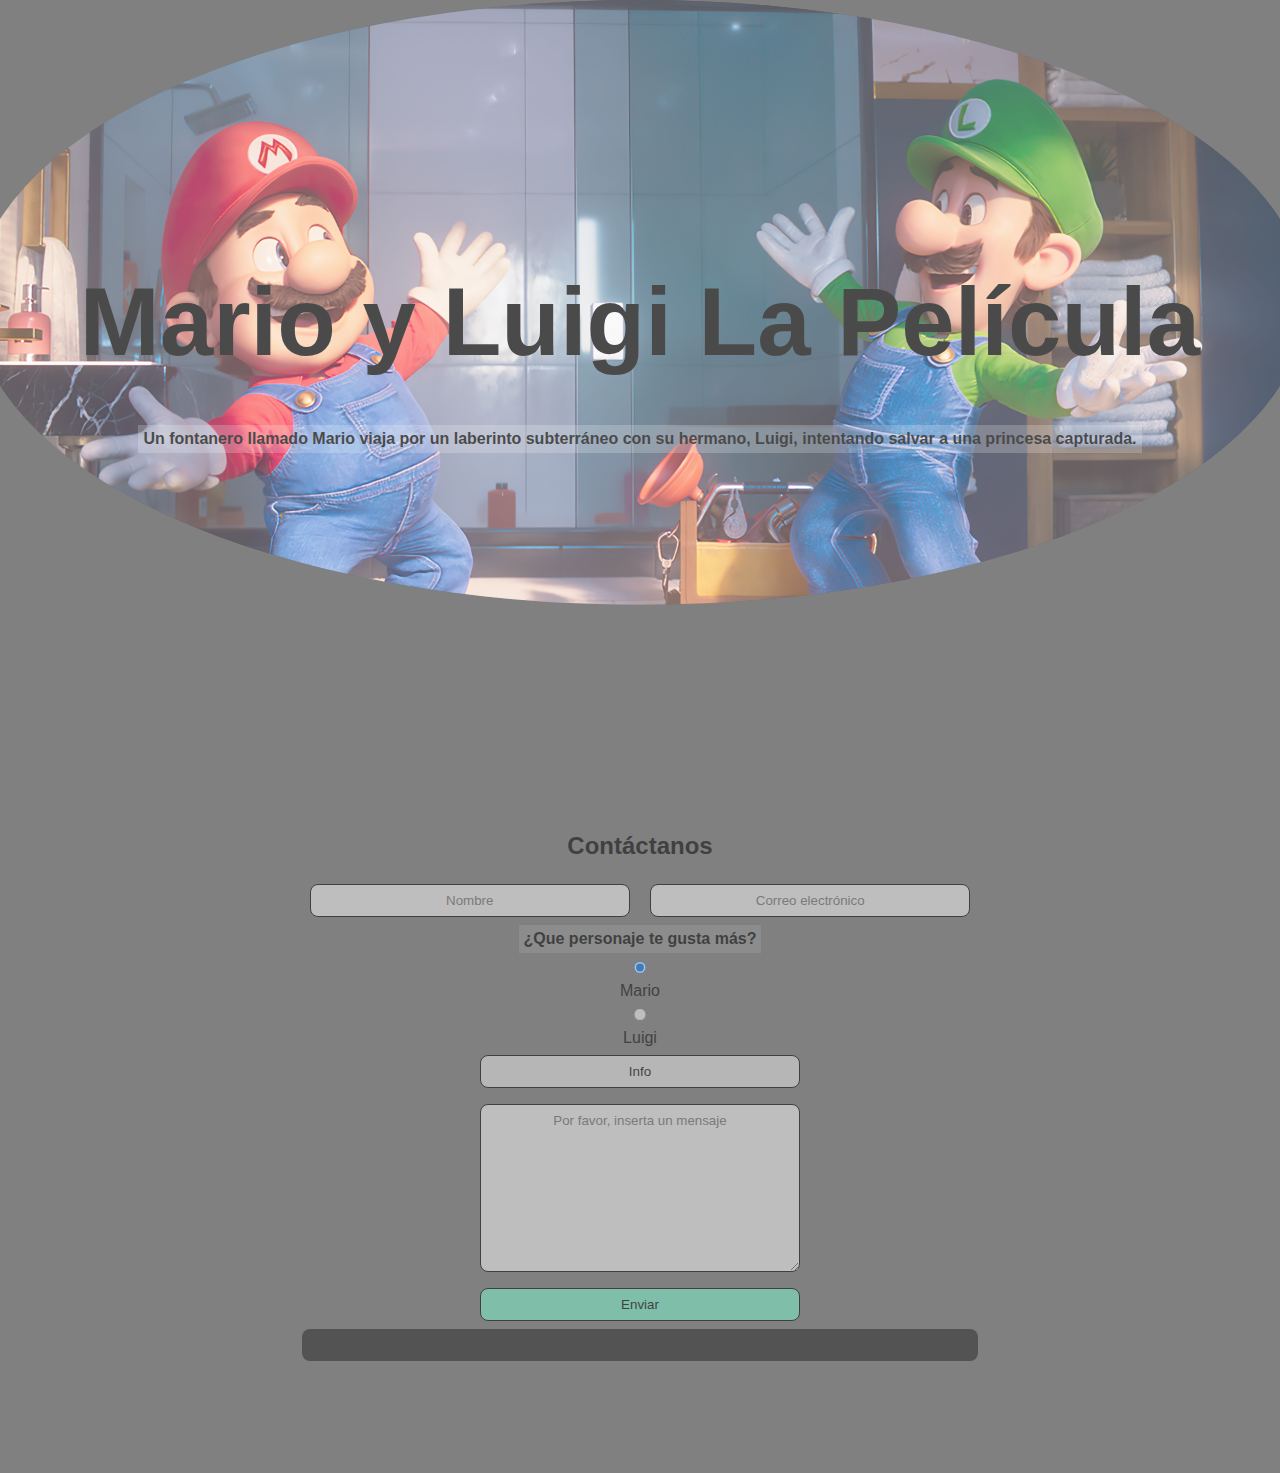
<file: index.html>
<!DOCTYPE html>
<html lang="es">
  <head>
    <meta charset="UTF-8" />
    <meta http-equiv="X-UA-Compatible" content="IE=edge" />
    <meta name="viewport" content="width=device-width, initial-scale=1.0" />
    <link rel="stylesheet" href="./css/style.css" />
    <link rel="stylesheet" href="favicon.ico" />
    <title>Examen T5</title>
  </head>
  <body>
    <div class="container">
      <div class="hero-body">
        <h1>Mario y Luigi La Película</h1>
        <span>
          Un fontanero llamado Mario viaja por un laberinto subterráneo con su
          hermano, Luigi, intentando salvar a una princesa capturada.
        </span>
      </div>
    </div>
    <div class="main">
      <div class="form">
        <h2>Contáctanos</h2>

        <form
          id="formulario"
          class="formulario"
          action="/templates/correcto.html"
          method="get"
        >
          <input type="text" name="nombre" id="nombre" placeholder="Nombre" />
          <input
            type="email"
            name="email"
            id="email"
            placeholder="Correo electrónico"
          />
          <fieldset>
              <span>¿Que personaje te gusta más?</span>
              <input
                type="radio"
                name="radio"
                id="radio1"
                value="Mario, 1981"
                checked
              />
              <label for="radio1">Mario</label>
              <input
                type="radio"
                name="radio"
                id="radio2"
                value="Luigi, 1983"
              />
              <label for="radio2">Luigi</label>
              <input type="button" value="Info" onclick="info()" />
            <textarea
              name="observaciones"
              id="observaciones"
              cols="30"
              rows="10"
              placeholder="Por favor, inserta un mensaje"
            ></textarea>
            <input class="btn" type="submit" value="Enviar" />
          </fieldset>

          <ul class="errores" id="errores"></ul>
        </form>
      </div>
    </div>
    <script>
      const info = () => {
        const radio1 = document.getElementById("radio1");
        const radio2 = document.getElementById("radio2");
        radio1.checked ? alert(radio1.value) : alert(radio2.value);
      };
    </script>
    <script src="./js/script.js"></script>
  </body>
</html>
</file>
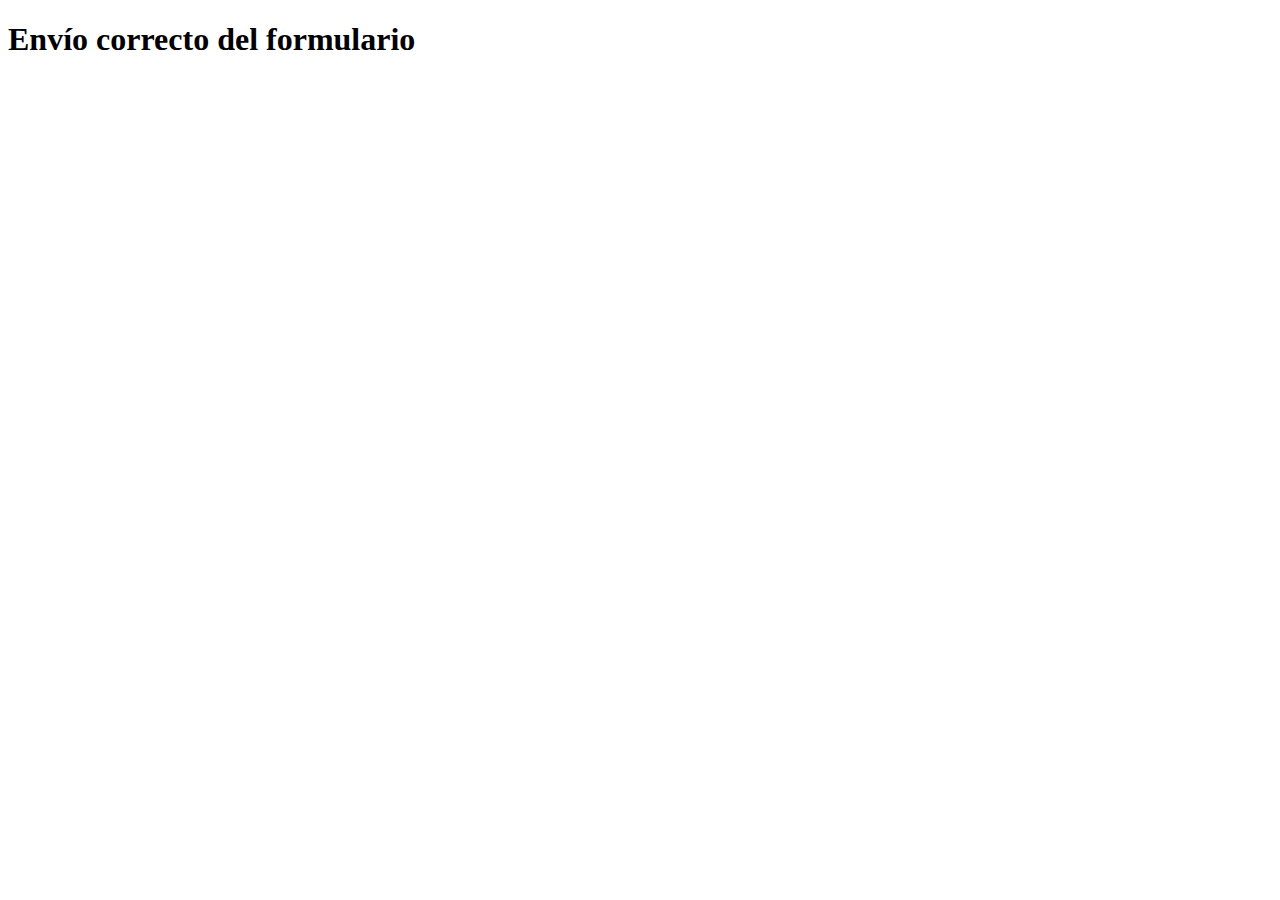
<file: templates/correcto.html>
<!DOCTYPE html>
<html lang="en">
<head>
    <meta charset="UTF-8">
    <meta name="viewport" content="width=device-width, initial-scale=1.0">
    <title>Envío correcto del formulario</title>
</head>
<body>
    <h1>Envío correcto del formulario</h1>
    
</body>
</html>
</file>
<file: css/style.css>
* {
    margin: 0;
    padding: 0;
    box-sizing: border-box;
 }

 :root {
    --h1-font-size: 6rem;
    --span-font-size: 2.5rem;
    --h1-color: black;
    --span-color: red;
    --button-color: #ffa600;
    --height-hero-image: 80dvh;
 }

 h1,
 h2,
 h3,
 h4,
 h5,
 h6 {
    text-wrap: balance;
 }

 h1 {
    font-size: var(--h1-font-size);
 }

 span {
    text-wrap: balance;
    font-weight: bold;
    padding: 5px;
    background-color: #ffffff36;
    color: #ffffff;
    color: black;
 }

 ul {
    list-style: none;
 }

 .errores {
    color: rgb(255, 0, 0);
    font-size: 1rem;
    font-style: italic;
    display: flex;
    flex-direction: column;
    justify-content: center;
    align-items: center;
    gap: 1rem;
    background-color: black;
    opacity: 0.7;
    border-radius: 0.5rem;
    padding: 1rem;
 }

 @media screen and (max-width: 1024px) {
    :root {
       --h1-font-size: 2.5rem;
       --span-font-size: 1.5rem;
       --h1-color: #ffffff;
       --span-color: #ffffff;
       --button-color: #ffa600;
       --height-hero-image: 60dvh;
    }
 }

 *,
 ::after,
 ::before {
    margin: 0;
    padding: 0;
    box-sizing: border-box;
    font-family: Arial, Helvetica, sans-serif;
 }

 .container {
    background: url(../assets/imgs/MarioyLuigi.png) no-repeat center center/cover;
    height: var(--height-hero-image);
    clip-path: ellipse(52% 42% at 50% 42%);
    /* clip-path: polygon(0 0, 100% 0, 100% 100%, 0 calc(100% - 5vw)); */
    position: relative;
    display: flex;
    flex-direction: column;
    justify-content: center;
    align-items: center;
 }

 .container::before {
    content: "";
    background: whitesmoke;
    width: 100%;
    height: 100%;
    position: absolute;
    opacity: 0.3;
 }

 .hero-body {
    display: flex;
    flex-direction: column;
    justify-content: center;
    align-items: center;
    text-align: center;
    gap: 3rem;
 }



 .main {
    content: "";
    position: absolute;
    width: 100%;
    opacity: 0.7;
    gap: 1rem;
    padding: 6rem;
 }


 fieldset {
    border: none;
    padding: 0;
    margin: 0;
    align-items: center;
    display: flex;
    flex-direction: column;
    justify-content: center;
    align-items: center;
    text-align: center;
    width: 100%;
 }

 input,
 textarea,
 select {
    margin: 0.5rem;
    padding: 0.5rem;
    border-radius: 0.5rem;
    border: 1px solid black;
    width: 20rem;
    text-align: center;

 }

 .form {
    display: flex;
    flex-direction: column;
    justify-content: center;
    align-items: center;
    gap: 1rem;
    padding: 1rem;
    opacity: 0.7;
    border-radius: 0.5rem;
 }

 .btn {
    margin: 0.5rem;
    padding: 0.5rem;
    border-radius: 0.5rem;
    border: 1px solid black;
    width: 20rem;
    text-align: center;
    background-color: aquamarine;
 }

 body {
    background-color: grey;
 }
</file>
